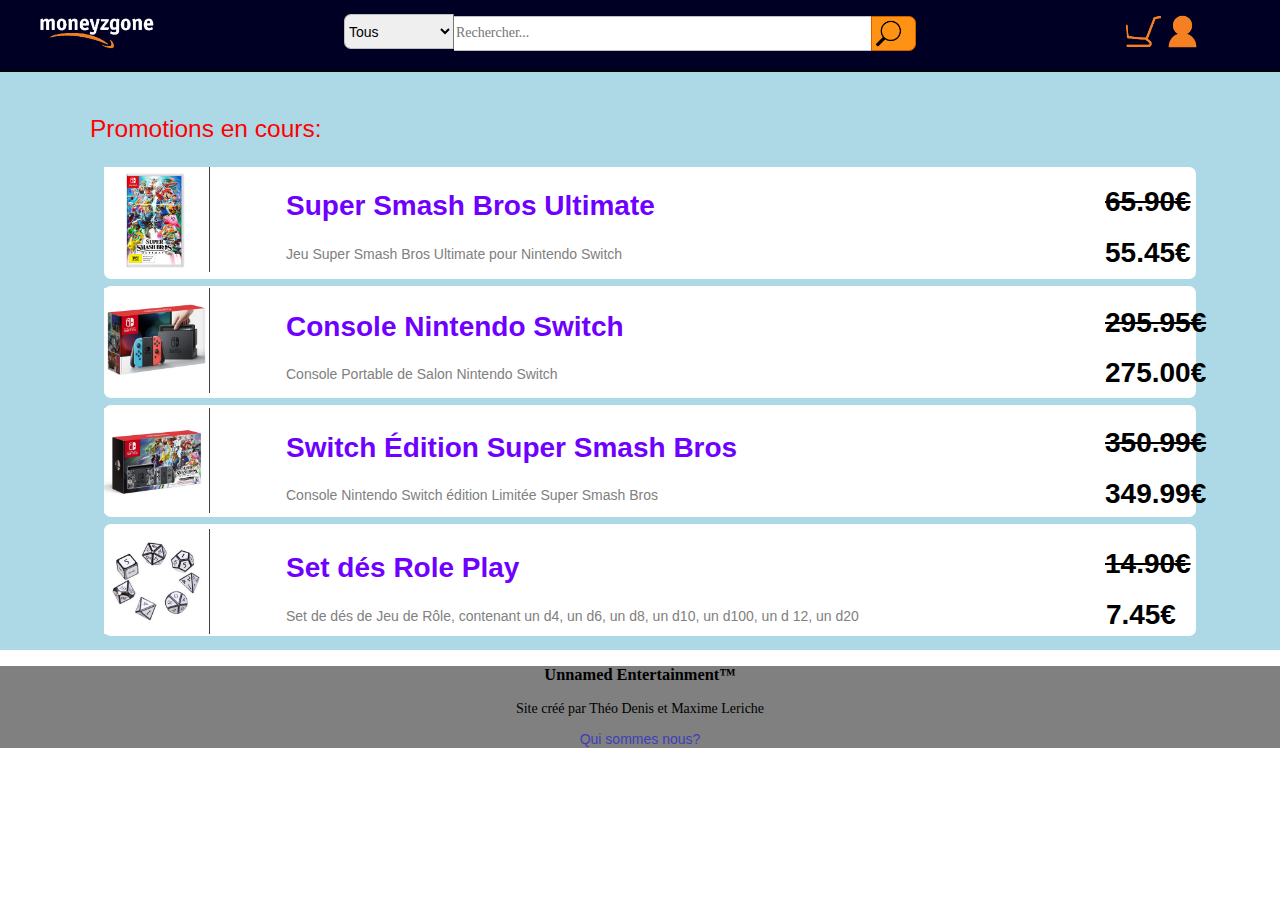
<file: index.html>
<!DOCTYPE HTML>

<html lang ="fr">

    <head>

        <title>Home</title>
    
        <meta charset="UTF-8">

        <link rel="shortcut icon" href="ressources/upjv.png"/>
        <link rel="stylesheet" type="text/css" href="style/normalize.css"/>
        <link rel="stylesheet" type="text/css" href="style/simplegrid.css"/>
        <link rel="stylesheet" type="text/css" href="style/style.css"/>
        <link rel="stylesheet" type="text/css" href="style/index.css"/>
        

    </head>

    <body>

        <header>
            <nav>
                <div id="bar">
                    <div class="col-2-12">
                        <div class="content">
                            <form method="post" action="index.html">
                                <input type="image" src="ressources/logo.png" alt="Acceuil"/>    
                            </form>
                        </div>
                    </div>
                    <div class="col-8-12">
                        <div class="content">
                            <form method="get" action="search1.html">
                                <select name="Category">
                                    <option value="All">Tous</option>
                                    <option value="Book">Livre</option>
                                    <option value="Fashion">Vêtements</option>
                                    <option value="Informatics">Informatique</option>
                                    <option value="Electronics">Électronique</option>
                                    <option value="Videos">Pr*me Videos</option>
                                    <option value="Toys">Jeux & Jouets</option>
                                    <option value="Games">Jeux Vidéo</option>
                                    <option value="Softwares">Logiciels</option>
                                    <option value="Music">Musique</option>
                                    <option value="Art">Art</option>
                                </select><input type="text" name="Search" placeholder="Rechercher..."><input type="image" src="ressources/search.png" alt="Rechercher" id="search">
                            </form>
                        </div>
                    </div>
                    <div class="col-2-12">
                        <div class="content">
                            <form method="post" action="cart.html" class="cart-account">
                                <input type="image" src="ressources/cart.png" alt="Panier"/>
                            </form>
                            <form method="post" action="account.html" class="cart-account">
                                <input type="image" src="ressources/account.png" alt="Mon Compte"/>    
                            </form>
                        </div>
                    </div>
                </div>
            </nav>
        </header>
            
        <main id="main">            
            <div class="grid grid-pad">
                <p id="titre">Promotions en cours:</p>
                <div class="article">
                    <div class="col-2-12">
                        <div class="content">
                            <input class="itemimg" type="image" src="ressources/SSBU.png" alt="Super Smash Bros Ultimate"/>
                        </div>
                    </div>
                    <div class="col-9-12">
                        <div class="content">
                            <h2><a href="item.html">Super Smash Bros Ultimate</a></h2>
                            <p class="desc">
                                Jeu Super Smash Bros Ultimate pour Nintendo Switch
                            </p>
                        </div>
                    </div>
                    <div class="col-1-12">
                        <div class="content">
                            <h1>
                                <del>65.90€</del>
                            </h1>
                            <h1>
                                55.45€
                            </h1>
                        </div>
                    </div>
                </div>
                <div class="article">
                    <div class="col-2-12">
                        <div class="content">
                            <input class="itemimg" type="image" src="ressources/Switch.png" alt="Nintendo Switch"/>
                        </div>
                    </div>
                    <div class="col-9-12">
                        <div class="content">
                            <h2><a href="item.html">Console Nintendo Switch</a></h2>
                            <p class="desc">
                                Console Portable de Salon Nintendo Switch
                            </p>
                        </div>
                    </div>
                    <div class="col-1-12">
                        <div class="content">
                            <h1>
                                <del>295.95€</del>
                            </h1>
                            <h1>
                                275.00€
                            </h1>
                        </div>
                    </div>
                </div>
                <div class="article">
                    <div class="col-2-12">
                        <div class="content">
                            <input class="itemimg" type="image" src="ressources/SwitchSSBU.png" alt="Nintendo Switch SSBU"/>
                        </div>
                    </div>
                    <div class="col-9-12">
                        <div class="content">
                            <h2><a href="item.html">Switch Édition Super Smash Bros</a></h2>
                            <p class="desc">
                                Console Nintendo Switch édition Limitée Super Smash Bros
                            </p>
                        </div>
                    </div>
                    <div class="col-1-12">
                        <div class="content">
                            <h1>
                                <del>350.99€</del>
                            </h1>
                            <h1>
                                349.99€
                            </h1>
                        </div>
                    </div>
                </div>
                <div class="article">
                    <div class="col-2-12">
                        <div class="content">
                            <input class="itemimg" type="image" src="ressources/RP.png" alt="Set de dés de Jeu de Rôle"/>
                        </div>
                    </div>
                    <div class="col-9-12">
                        <div class="content">
                            <h2><a href="item.html">Set dés Role Play</a></h2>
                            <p class="desc">
                               Set de dés de Jeu de Rôle, contenant un d4, un d6, un d8, un d10, un d100, un d 12, un d20
                            </p>
                        </div>
                    </div>
                    <div class="col-1-12">
                        <div class="content">
                            <h1>
                                <del>14.90€</del>
                            </h1>
                            <h1>
                                7.45€
                            </h1>
                        </div>
                    </div>
                </div>
            </div>        
        </main>

        <footer>
            <h3>Unnamed Entertainment™</h3>
            <p>
                Site créé par Théo Denis et Maxime Leriche
            </p>
            <a id="kisomnou" href="kisomnou.html">Qui sommes nous?</a>
        </footer>
        
    </body>
</html>
</file>
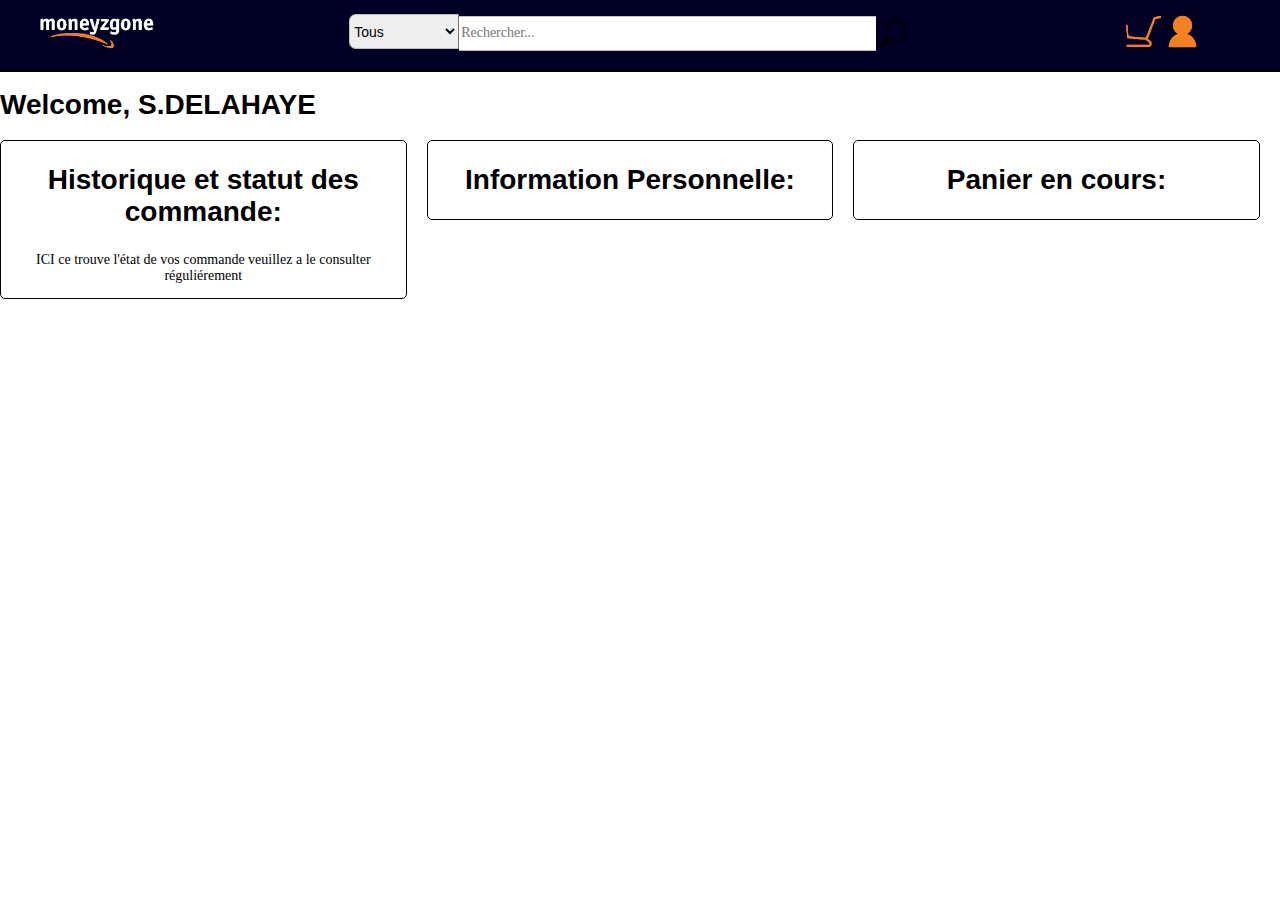
<file: account.html>
<!DOCTYPE HTML>

<html lang ="fr">

    <head>

        <title>account</title>
    
        <meta charset="UTF-8">

        <link rel="shortcut icon" href="ressources/upjv.png"/>
        <link rel="stylesheet" type="text/css" href="style/normalize.css"/>
        <link rel="stylesheet" type="text/css" href="style/simplegrid.css"/>
        <link rel="stylesheet" type="text/css" href="style/style.css"/>
        <link rel="stylesheet" type="text/css" href="style/acc.css"/>
        

    </head>
        <body>
            <header>
                <nav>
                    <div id="bar">
                        <div class="col-2-12">
                            <div class="content">
                                <form method="get" action="index.html">
                                    <input type="image" src="ressources/logo.png" alt="Acceuil"/>    
                                </form>
                            </div>
                        </div>
                        <div class="col-8-12">
                            <div class="content">
                                <form method="post" action="search.html">
                                    <select name="Category">
                                        <option value="All">Tous</option>
                                        <option value="Book">Livre</option>
                                        <option value="Fashion">Vêtements</option>
                                        <option value="Informatics">Informatique</option>
                                        <option value="Electronics">Électronique</option>
                                        <option value="Videos">Pr*me Videos</option>
                                        <option value="Toys">Jeux & Jouets</option>
                                        <option value="Games">Jeux Vidéo</option>
                                        <option value="Softwares">Logiciels</option>
                                        <option value="Music">Musique</option>
                                        <option value="Art">Art</option>
                                    </select><input type="text" name="Search" placeholder="Rechercher..."><input type="image" src="ressources/search.png" alt="Rechercher" id="search">
                                </form>
                            </div>
                        </div>
                        <div class="col-2-12">
                            <div class="content">
                                <form method="post" action="cart.html" class="cart-account">
                                    <input type="image" src="ressources/cart.png" alt="Panier"/>
                                </form>
                                <form method="post" action="account.html" class="cart-account">
                                    <input type="image" src="ressources/account.png" alt="Mon Compte"/>    
                                </form>
                            </div>
                        </div>
                    </div>
                </nav>
            </header>
        <main>
            <div id="page">
                <h1>Welcome, S.DELAHAYE</h1>
                <div class="col-4-12" >
                    <div class="main">
                        <h2>Historique et statut des commande:</h2>
                        <p>ICI ce trouve l'état de vos commande veuillez a le consulter réguliérement</p>
                        
                    </div>
                </div>
                <div class="col-4-12">
                    <div class="main"><h2>Information Personnelle:</h2></div>
                    

                </div>
                <div class="col-4-12">
                    <div class="main"><h2>Panier en cours:</h2></div>
                    
                </div>
                
            </div>
        </main>

    </body>
</html>
</file>
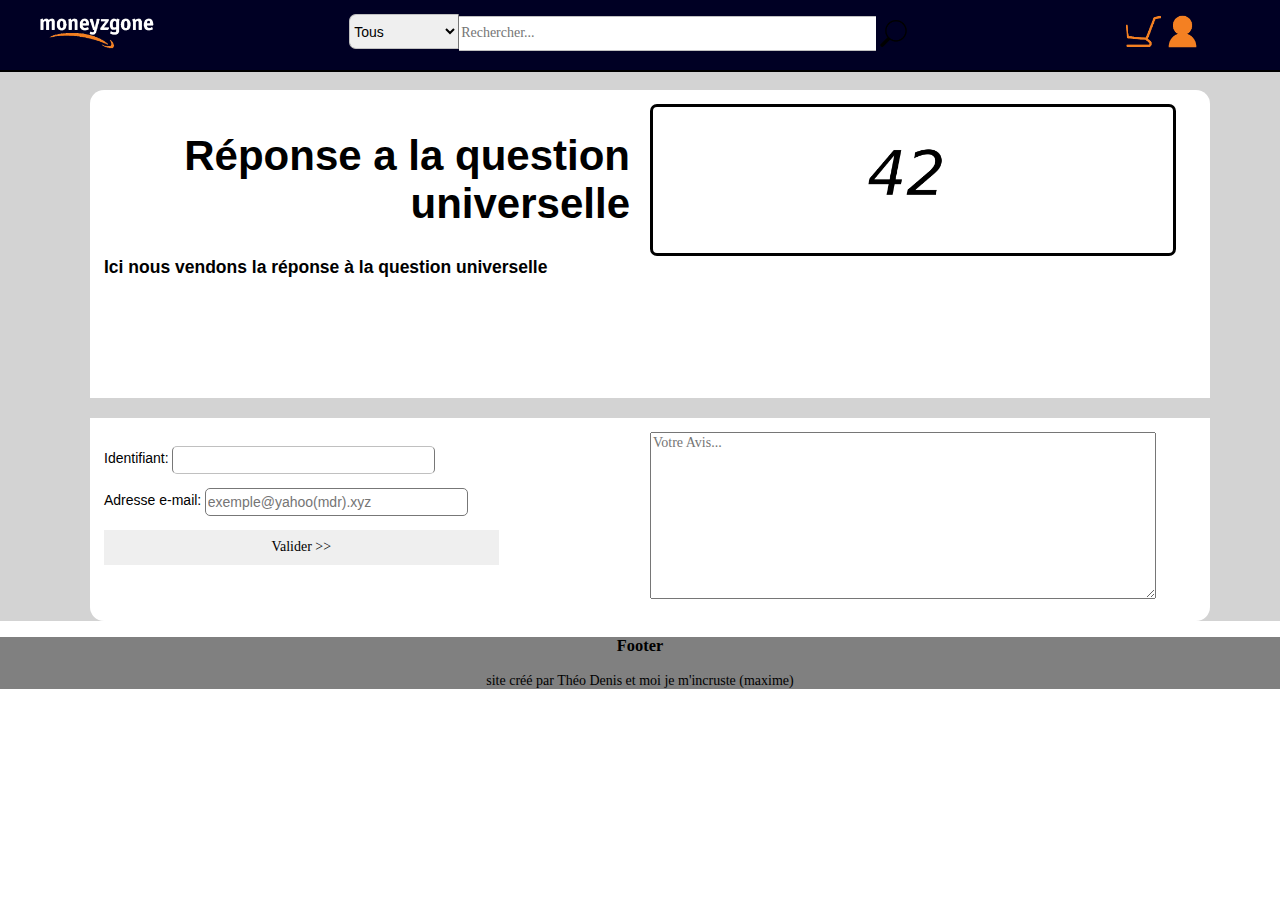
<file: item.html>
<!DOCTYPE HTML>

<html lang ="fr">

    <head>

        <title>Objet a vendre</title>

        <meta charset="UTF-8">
        <link rel="shortcut icon" href="ressources/upjv.png"/>
        <link rel="stylesheet" type="text/css" href="style/normalize.css"/>
        <link rel="stylesheet" type="text/css" href="style/simplegrid.css"/>
        <link rel="stylesheet" type="text/css" href="style/style.css"/>
        <link rel="stylesheet" type="text/css" href="style/item.css"/>
    
    </head>
    
    <body>
        <header>
            <nav>
                <div id="bar">
                    <div class="col-2-12">
                        <div class="content">
                            <form method="get" action="index.html">
                                <input type="image" src="ressources/logo.png" alt="Acceuil"/>    
                            </form>
                        </div>
                    </div>
                    <div class="col-8-12">
                        <div class="content">
                            <form method="post" action="search.html">
                                <select name="Category">
                                    <option value="All">Tous</option>
                                    <option value="Book">Livre</option>
                                    <option value="Fashion">Vêtements</option>
                                    <option value="Informatics">Informatique</option>
                                    <option value="Electronics">Électronique</option>
                                    <option value="Videos">Pr*me Videos</option>
                                    <option value="Toys">Jeux & Jouets</option>
                                    <option value="Games">Jeux Vidéo</option>
                                    <option value="Softwares">Logiciels</option>
                                    <option value="Music">Musique</option>
                                    <option value="Art">Art</option>
                                </select><input type="text" name="Search" placeholder="Rechercher..."><input type="image" src="ressources/search.png" alt="Rechercher" id="search">
                            </form>
                        </div>
                    </div>
                    <div class="col-2-12">
                        <div class="content">
                            <form method="post" action="cart.html" class="cart-account">
                                <input type="image" src="ressources/cart.png" alt="Panier"/>
                            </form>
                            <form method="post" action="account.html" class="cart-account">
                                <input type="image" src="ressources/account.png" alt="Mon Compte"/>    
                            </form>
                        </div>
                    </div>
                </div>
            </nav>
        </header>

        <main>
            <div id="page">
                <div class="grid grid-pad">
                    <div id="top">
                        <div class="col-6-12">
                            <div class="content">
                                <h1>Réponse a la question universelle</h1>
                                <h2>Ici nous vendons la réponse à la question universelle</h2>
                            </div>
                        </div>
                        <div class="col-6-12">
                            <div class="content">
                                <div id="pic">
                                    <img src="ressources/42.png" alt="the answer to every thing in ZA WARUDO">
                                </div>
                            </div>
                        </div>
                    </div>
                </div>
                <div class="grid grid-pad">
                    <div id="bot">
                        <form  method="post" action="https://medusa.delahayeyourself.info/form/process/" id="form">
                            <div class="col-6-12">
                                <div class="content">
                                    <span>
                                        <label for="id">Identifiant:</label>
                                        <input class="comment" type="text" id="id" name="id">
                                    </span>
                                    <span> 
                                        <label for="email">Adresse e-mail:</label>
                                        <input class="comment" type="email" id="email" placeholder="exemple@yahoo(mdr).xyz">
                                    </span>
                                    <input type="submit" value="Valider >>">
                                </div>
                            </div>
                            <div class="col-6-12">
                                <div class="content">
                                    <textarea name="message" rows="10" cols="30" placeholder="Votre Avis..."></textarea>
                                </div>
                            </div>
                        </form>
                    </div>
                </div>
            </div>
        </main>
        
        <footer>
            <h3>Footer</h3>
            <p>
                site créé par Théo Denis et moi je m'incruste (maxime)
            </p>
        </footer>
    </body>
</html>
</file>
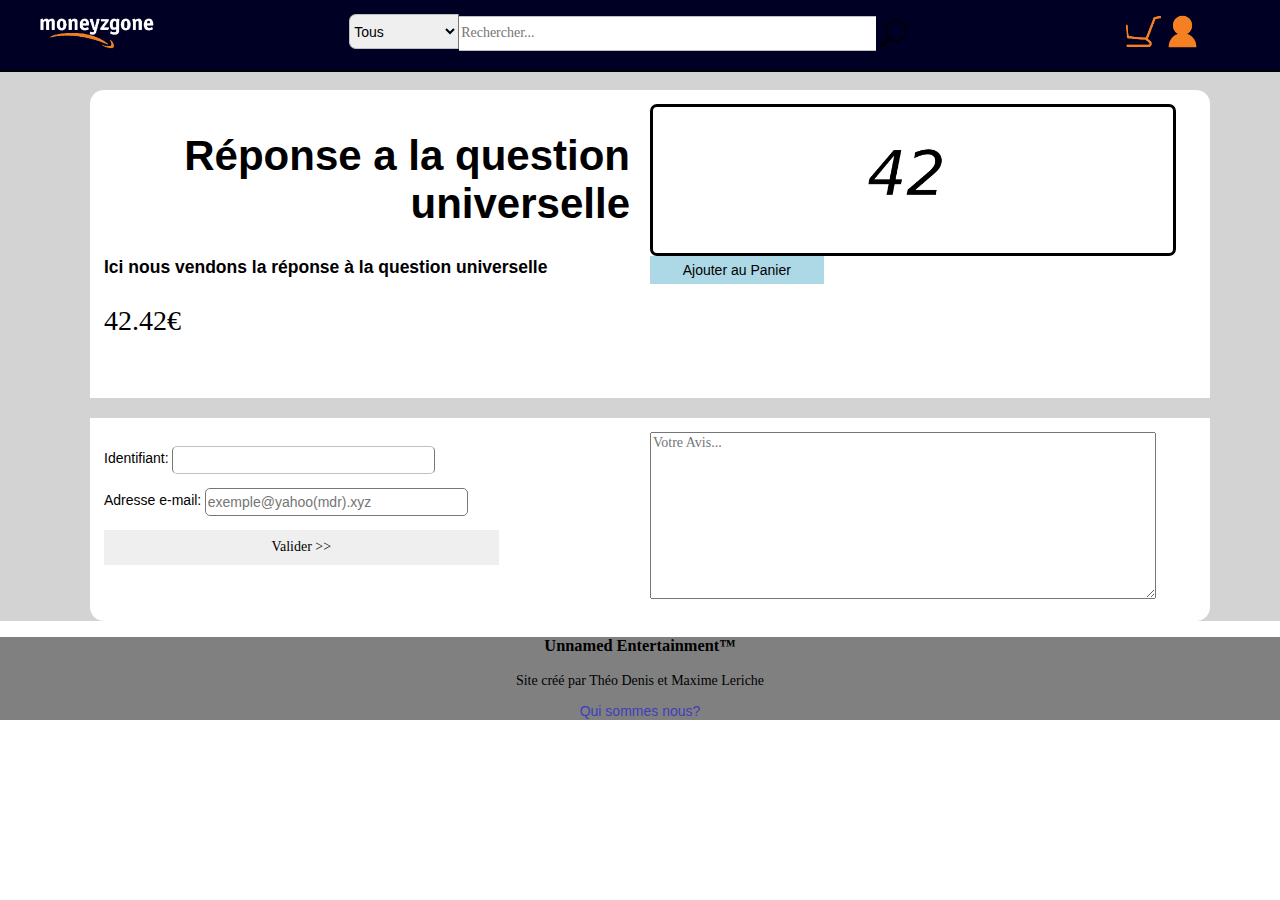
<file: item1.html>
<!DOCTYPE HTML>

<html lang ="fr">

    <head>

        <title>Objet a vendre</title>

        <meta charset="UTF-8">
        <link rel="shortcut icon" href="ressources/upjv.png"/>
        <link rel="stylesheet" type="text/css" href="style/normalize.css"/>
        <link rel="stylesheet" type="text/css" href="style/simplegrid.css"/>
        <link rel="stylesheet" type="text/css" href="style/style.css"/>
        <link rel="stylesheet" type="text/css" href="style/item.css"/>
    
    </head>
    
    <body>
        <header>
            <nav>
                <div id="bar">
                    <div class="col-2-12">
                        <div class="content">
                            <form method="post" action="index.html">
                                <input type="image" src="ressources/logo.png" alt="Acceuil"/>    
                            </form>
                        </div>
                    </div>
                    <div class="col-8-12">
                        <div class="content">
                            <form method="get" action="search.html">
                                <select name="Category">
                                    <option value="All">Tous</option>
                                    <option value="Book">Livre</option>
                                    <option value="Fashion">Vêtements</option>
                                    <option value="Informatics">Informatique</option>
                                    <option value="Electronics">Électronique</option>
                                    <option value="Videos">Pr*me Videos</option>
                                    <option value="Toys">Jeux & Jouets</option>
                                    <option value="Games">Jeux Vidéo</option>
                                    <option value="Softwares">Logiciels</option>
                                    <option value="Music">Musique</option>
                                    <option value="Art">Art</option>
                                </select><input type="text" name="Search" placeholder="Rechercher..."><input type="image" src="ressources/search.png" alt="Rechercher" id="search">
                            </form>
                        </div>
                    </div>
                    <div class="col-2-12">
                        <div class="content">
                            <form method="post" action="cart.html" class="cart-account">
                                <input type="image" src="ressources/cart.png" alt="Panier"/>
                            </form>
                            <form method="post" action="account.html" class="cart-account">
                                <input type="image" src="ressources/account.png" alt="Mon Compte"/>    
                            </form>
                        </div>
                    </div>
                </div>
            </nav>
        </header>

        <main>
            <div id="page">
                <div class="grid grid-pad">
                    <div id="top">
                        <div class="col-6-12">
                            <div class="content">
                                <h1>Réponse a la question universelle</h1>
                                <h2>Ici nous vendons la réponse à la question universelle</h2>
                                <p id="price">42.42€</p>
                            </div>
                        </div>
                        <div class="col-6-12">
                            <div class="content">
                                <div id="pic">
                                    <img src="ressources/42.png" alt="the answer to every thing in ZA WARUDO">
                                </div>
                                <button type="button">Ajouter au Panier</button>
                            </div>
                        </div>
                    </div>
                </div>
                <div class="grid grid-pad">
                    <div id="bot">
                        <form  method="post" action="itemSW1.html" id="form">
                            <div class="col-6-12">
                                <div class="content">
                                    <span>
                                        <label for="id">Identifiant:</label>
                                        <input class="comment" type="text" id="id" name="id">
                                    </span>
                                    <span> 
                                        <label for="email">Adresse e-mail:</label>
                                        <input class="comment" type="email" id="email" placeholder="exemple@yahoo(mdr).xyz">
                                    </span>
                                    <input type="submit" value="Valider >>">
                                </div>
                            </div>
                            <div class="col-6-12">
                                <div class="content">
                                    <textarea name="message" rows="10" cols="30" placeholder="Votre Avis..."></textarea>
                                </div>
                            </div>
                        </form>
                    </div>
                </div>
            </div>
        </main>
        
        <footer>
            <h3>Unnamed Entertainment™</h3>
            <p>
                Site créé par Théo Denis et Maxime Leriche
            </p>
            <a id="kisomnou" href="kisomnou.html">Qui sommes nous?<a>
        </footer>
    </body>
</html>
</file>
<file: style/simplegrid.css>
/*
  Simple Grid
  Project Page - http://thisisdallas.github.com/Simple-Grid/
  Author - Dallas Bass
  Site - http://dallasbass.com
*/


[class*='grid'],
[class*='col-'],
[class*='mobile-'],
.grid:after {
	-webkit-box-sizing: border-box;
	-moz-box-sizing: border-box;
	box-sizing: border-box;	
}

[class*='col-'] {
	float: left;
  	min-height: 1px;
	padding-right: 20px; /* column-space */
}

[class*='col-'] [class*='col-']:last-child {
	padding-right: 0;
}

.grid {
	width: 100%;
	max-width: 1140px;
	min-width: 748px; /* when using padded grid on ipad in portrait mode, width should be viewport-width - padding = (768 - 20) = 748. actually, it should be even smaller to allow for padding of grid containing element */
	margin: 0 auto;
	overflow: hidden;
}

.grid:after {
	content: "";
	display: table;
	clear: both;
}

.grid-pad {
	padding-top: 20px;
	padding-left: 20px; /* grid-space to left */
	padding-right: 0; /* grid-space to right: (grid-space-left - column-space) e.g. 20px-20px=0 */
}

.push-right {
	float: right;
}

/* Content Columns */

.col-1-1 {
	width: 100%;
}
.col-2-3, .col-8-12 {
	width: 66.66%;
}

.col-1-2, .col-6-12 {
	width: 50%;
}

.col-1-3, .col-4-12 {
	width: 33.33%;
}

.col-1-4, .col-3-12 {
	width: 25%;
}

.col-1-5 {
	width: 20%;
}

.col-1-6, .col-2-12 {
	width: 16.667%;
}

.col-1-7 {
	width: 14.28%;
}

.col-1-8 {
	width: 12.5%;
}

.col-1-9 {
	width: 11.1%;
}

.col-1-10 {
	width: 10%;
}

.col-1-11 {
	width: 9.09%;
}

.col-1-12 {
	width: 8.33%
}

/* Layout Columns */

.col-11-12 {
	width: 91.66%
}

.col-10-12 {
	width: 83.333%;
}

.col-9-12 {
	width: 75%;
}

.col-5-12 {
	width: 41.66%;
}

.col-7-12 {
	width: 58.33%
}

/* Pushing blocks */

.push-2-3, .push-8-12 {
	margin-left: 66.66%;
}

.push-1-2, .push-6-12 {
	margin-left: 50%;
}

.push-1-3, .push-4-12 {
	margin-left: 33.33%;
}

.push-1-4, .push-3-12 {
	margin-left: 25%;
}

.push-1-5 {
	margin-left: 20%;
}

.push-1-6, .push-2-12 {
	margin-left: 16.667%;
}

.push-1-7 {
	margin-left: 14.28%;
}

.push-1-8 {
	margin-left: 12.5%;
}

.push-1-9 {
	margin-left: 11.1%;
}

.push-1-10 {
	margin-left: 10%;
}

.push-1-11 {
	margin-left: 9.09%;
}

.push-1-12 {
	margin-left: 8.33%
}

@media handheld, only screen and (max-width: 767px) {
	.grid {
		width: 100%;
		min-width: 0;
		margin-left: 0;
		margin-right: 0;
		padding-left: 20px; /* grid-space to left */
		padding-right: 10px; /* grid-space to right: (grid-space-left - column-space) e.g. 20px-10px=10px */
	}

	[class*='col-'] {
		width: auto;
		float: none;
		margin: 10px 0;
		padding-left: 0;
		padding-right: 10px; /* column-space */
	}

	[class*='col-'] [class*='col-'] {
		padding-right: 0;
	}

	/* Mobile Layout */

	[class*='mobile-col-'] {
		float: left;
		margin: 0 0 10px;
		padding-left: 0;
		padding-right: 10px; /* column-space */
		padding-bottom: 0;
	}

	.mobile-col-1-1 {
		width: 100%;
	}
	.mobile-col-2-3, .mobile-col-8-12 {
		width: 66.66%;
	}

	.mobile-col-1-2, .mobile-col-6-12 {
		width: 50%;
	}

	.mobile-col-1-3, .mobile-col-4-12 {
		width: 33.33%;
	}

	.mobile-col-1-4, .mobile-col-3-12 {
		width: 25%;
	}

	.mobile-col-1-5 {
		width: 20%;
	}

	.mobile-col-1-6, .mobile-col-2-12 {
		width: 16.667%;
	}

	.mobile-col-1-7 {
		width: 14.28%;
	}

	.mobile-col-1-8 {
		width: 12.5%;
	}

	.mobile-col-1-9 {
		width: 11.1%;
	}

	.mobile-col-1-10 {
		width: 10%;
	}

	.mobile-col-1-11 {
		width: 9.09%;
	}

	.mobile-col-1-12 {
		width: 8.33%
	}

	/* Layout Columns */

	.mobile-col-11-12 {
		width: 91.66%
	}

	.mobile-col-10-12 {
		width: 83.333%;
	}

	.mobile-col-9-12 {
		width: 75%;
	}

	.mobile-col-5-12 {
		width: 41.66%;
	}

	.mobile-col-7-12 {
		width: 58.33%
	}

	.hide-on-mobile {
		display: none !important;
		width: 0;
		height: 0;
	}
}
</file>
<file: style/style.css>
html
{
    font-size: 14px;
}

main
{
    padding-top: 5em;
}
 
#main
{
    min-height: 100%;
    background-color: lightblue;
    vertical-align: middle;
}

.cart-account
{
    display: inline;
}

nav
{
    position: fixed;
    top: 0;
    width: 100%;
    height: 5em;
    text-align: center;
    background-color: #000024;
    border: none;
    border-bottom: 2px solid #000000;
}

#bar
{
    margin-top: 1em;
}

select
{
    box-sizing: border-box;
    font-family: sans-serif;
    height: 2.5em;
    border-top-left-radius: 0.5em;
    border-bottom-left-radius: 0.5em;
    border-left: 1px solid #C0C0C0;
    border-top: 1px solid #C0C0C0;
    border-bottom: 1px solid #C0C0C0;
}
input
{
    box-sizing: border-box;
    vertical-align: middle;
    width: 75%;
    height: 2.5em;
    border: none;
}

input[type="text"]
{
    border-top: 1px solid #C0C0C0;
    border-bottom: 1px solid #C0C0C0;
    width: 50%;
}

input[type="image"]
{
    width: auto;
    text-align: right;
}

a
{
    text-decoration: none;
    font-family: sans-serif;
    color: rgb(111, 0, 255);
}

.article
{
    box-sizing: content-box;
    height: 8em;
    background-color: white;
    border-radius: 0.5em;
    margin-left: 1em;
    margin-right: 1em;
    margin-top: 0.5em;
    margin-bottom: 0.5em;
}

.itemimg
{
    height: 7.5em;
    width: auto;
    vertical-align: middle;
    border-right: 1px solid #424242;
}

.desc
{
    color: grey;
    font-size: 1em;
    font-family: sans-serif;
}

h2
{
    font-family: sans-serif;
    font-size: 2em;
}

#titre
{
    font-family: sans-serif;
    color: red;
    font-size: 1.75em;
}

h1
{
    font-family: sans-serif;
    text-align: right;
}

span
{
    display: block;
}

footer
{
    width: 100%;
    bottom: 0;
    text-align: center;
    background-color: grey;
}

#kisomnou, #kisomnou:visited
{
    color: rgb(62, 62, 187);
}

#kisomnou:hover, #kisomnou:visited:hover
{
    color: rgb(44, 44, 226);
}

#kisomnou:active, #kisomnou:visited:active
{
    color: rgb(3, 3, 177);
}
</file>
<file: style/index.css>
input:nth-child(3)
{
    height: 2.5em;
    padding-right: 0.75em;
    border: 1px solid rgb(208, 94, 0);
    border-top-right-radius: 0.5em;
    border-bottom-right-radius: 0.5em;
    background-color: rgb(255, 145, 19);
}
</file>
<file: style/acc.css>
.main
{
    text-align: center;
    border: 1px solid #000000;
    border-radius: 5px;


}
.sub
{
    text-align: center;
    border: 1px solid #000000;
}
h1
{
    text-align: left;
}
</file>
<file: style/item.css>
#page
{
        background-color: lightgrey;
}

#top
{
        height: 20em;
        background-color: white;
        border-top-left-radius: 1em;
        border-top-right-radius: 1em;
        padding: 1em;
}

h1
{
        font-family: sans-serif;
        font-size: 3em;
}

h2
{
        font-family: sans-serif;
        font-size: 1.25em;
}

#pic
{
        border: 0.25em solid black;
        text-align: center;
        border-radius: 0.5em;
}

img
{
        box-sizing: content-box;
        width: 50%;
        height: auto;
        vertical-align: middle;
}

#bot
{
        height: 12.5em;
        background-color: white;
        border-bottom-left-radius: 1em;
        border-bottom-right-radius: 1em;
        padding: 1em;
}

label
{
        font-family: sans-serif;
        font-size: 1em;
}

.comment
{
        width:50%;
        font-family: sans-serif;
        font-size: 1em;
        border: 1px solid #777777;
        border-radius: 5px;
        height: 2em;
}

span, input[type="submit"]
{
        margin-top: 1em;
        display: block;
}

input[type="sumbit"]
{
        text-align: center;
        width: 50%;
        margin-top: 3em;
        background-color: orange;
        border-radius: 0.75em;
        margin-top: 2em;
}

textarea
{
        height: 95%;
        width: 95%;
}

button
{
        border: blue;
        text-align: center;
        background-color: lightblue;
        font-family: sans-serif;
        font-size: 1em;
        width: 33%;
        height: 2em;
}

#price
{
        font-size: 2em;
}
</file>
